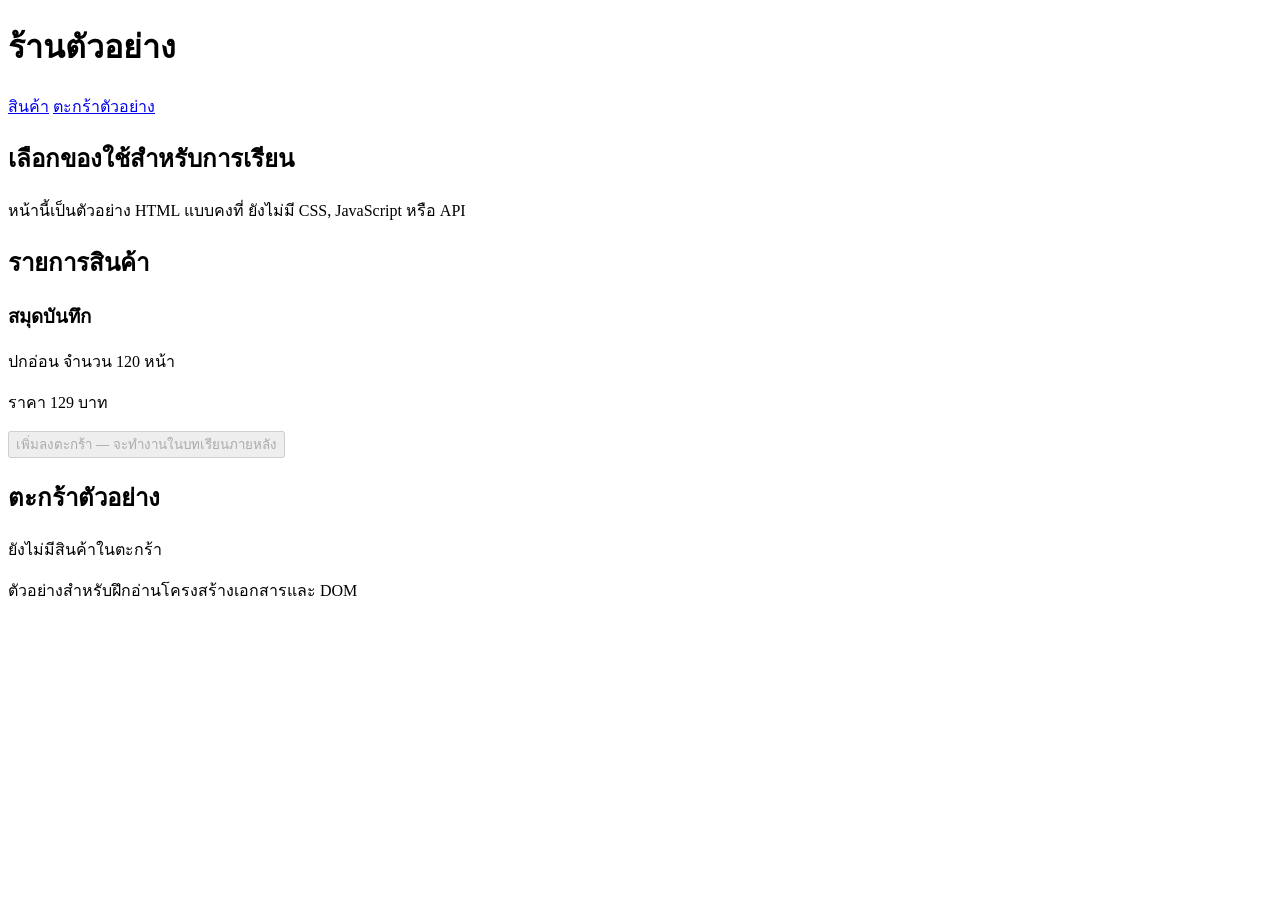
<file: web/static/week1/index.html>
<!doctype html>
<html lang="th">
  <head>
    <meta charset="utf-8" />
    <meta name="viewport" content="width=device-width, initial-scale=1" />
    <title>ร้านตัวอย่าง — บทเรียน HTML สัปดาห์ที่ 1</title>
  </head>
  <body>
    <header>
      <h1>ร้านตัวอย่าง</h1>
      <nav aria-label="เมนูหลัก">
        <a href="#catalog">สินค้า</a>
        <a href="#cart">ตะกร้าตัวอย่าง</a>
      </nav>
    </header>

    <main>
      <section aria-labelledby="welcome-title">
        <h2 id="welcome-title">เลือกของใช้สำหรับการเรียน</h2>
        <p>หน้านี้เป็นตัวอย่าง HTML แบบคงที่ ยังไม่มี CSS, JavaScript หรือ API</p>
      </section>

      <section id="catalog" aria-labelledby="catalog-title">
        <h2 id="catalog-title">รายการสินค้า</h2>
        <article aria-labelledby="notebook-title">
          <h3 id="notebook-title">สมุดบันทึก</h3>
          <p>ปกอ่อน จำนวน 120 หน้า</p>
          <p>ราคา <data value="129">129 บาท</data></p>
          <button type="button" disabled>เพิ่มลงตะกร้า — จะทำงานในบทเรียนภายหลัง</button>
        </article>
      </section>

      <section id="cart" aria-labelledby="cart-title">
        <h2 id="cart-title">ตะกร้าตัวอย่าง</h2>
        <p>ยังไม่มีสินค้าในตะกร้า</p>
      </section>
    </main>

    <footer>
      <p>ตัวอย่างสำหรับฝึกอ่านโครงสร้างเอกสารและ DOM</p>
    </footer>
  </body>
</html>
</file>
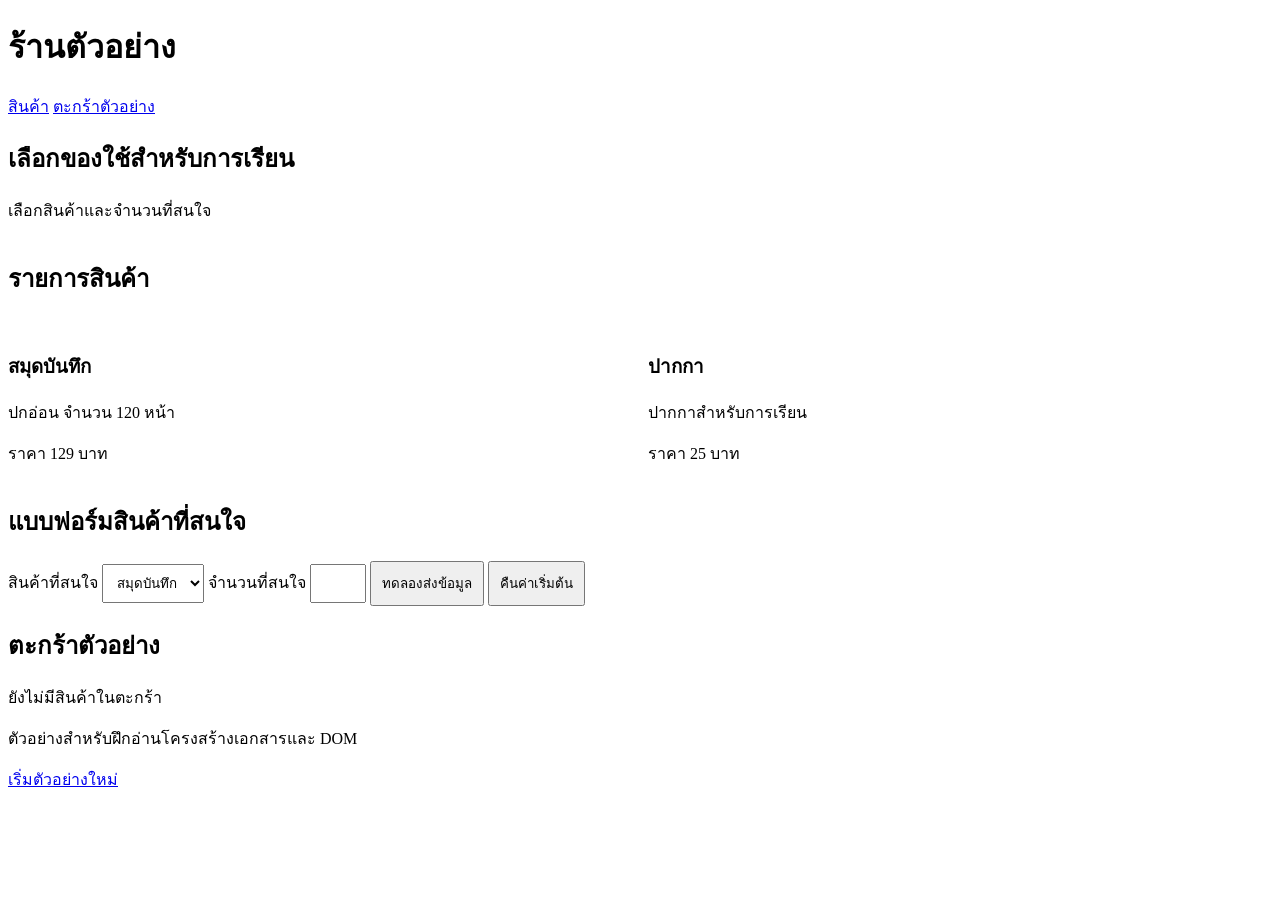
<file: web/static/week2/index.html>
<!doctype html>
<html lang="th">
  <head>
    <meta charset="utf-8" />
    <meta name="viewport" content="width=device-width, initial-scale=1" />
    <title>ร้านตัวอย่าง — บทเรียน HTML สัปดาห์ที่ 2</title>
    <link rel="stylesheet" href="./styles.css" />
  </head>

  <body>
    <header>
      <h1>ร้านตัวอย่าง</h1>

      <nav aria-label="เมนูหลัก">
        <a href="#catalog">สินค้า</a>
        <a href="#cart">ตะกร้าตัวอย่าง</a>
      </nav>
    </header>

    <main>
      <section aria-labelledby="welcome-title">
        <h2 id="welcome-title">เลือกของใช้สำหรับการเรียน</h2>
        <p>เลือกสินค้าและจำนวนที่สนใจ</p>
      </section>

      <section id="catalog" aria-labelledby="catalog-title">
        <h2 id="catalog-title">รายการสินค้า</h2>

        <article aria-labelledby="notebook-title">
          <h3 id="notebook-title">สมุดบันทึก</h3>
          <p>ปกอ่อน จำนวน 120 หน้า</p>
          <p>ราคา <data value="129">129 บาท</data></p>
        </article>

        <article aria-labelledby="pen-title">
          <h3 id="pen-title">ปากกา</h3>
          <p>ปากกาสำหรับการเรียน</p>
          <p>ราคา <data value="25">25 บาท</data></p>
        </article>
      </section>

      <section aria-labelledby="form-title">
        <h2 id="form-title">แบบฟอร์มสินค้าที่สนใจ</h2>

        <form class="interest-form" method="GET">
          <div class="field">
            <label for="product">สินค้าที่สนใจ</label>

            <select id="product" name="productId" required>
              <option value="notebook">สมุดบันทึก</option>
              <option value="pen">ปากกา</option>
            </select>

            <label for="quantity">จำนวนที่สนใจ</label>

            <input
              type="number"
              id="quantity"
              name="quantity"
              min="1"
              max="5"
              step="1"
              required
            />

            <button type="submit">ทดลองส่งข้อมูล</button>
            <button type="reset">คืนค่าเริ่มต้น</button>
          </div>
        </form>
      </section>

      <section id="cart" aria-labelledby="cart-title">
        <h2 id="cart-title">ตะกร้าตัวอย่าง</h2>
        <p>ยังไม่มีสินค้าในตะกร้า</p>
      </section>
    </main>

    <footer>
      <p>ตัวอย่างสำหรับฝึกอ่านโครงสร้างเอกสารและ DOM</p>
      <a href="../index.html">เริ่มตัวอย่างใหม่</a>
    </footer>
  </body>
</html>
</file>
<file: web/static/week2/styles.css>
.focus {
  outline: 2px solid #000;
  outline-offset: 2px;
}

.interest-form {
  display: flex;
  align-items: flex-end;
  flex-wrap: wrap;
  gap: 1rem;
}

.interest-form .field {
  flex: 1 1 12rem;
  min-width: 0;
}

.interest-form button {
  min-height: 2.75rem;
}

.focus {
  outline: 2px solid #000;
  outline-offset: 2px;
}

#catalog {
  display: grid;
  grid-template-columns:
    repeat(2, minmax(0, 1fr));
  gap: 1rem;
}

#catalog>h2 {
  grid-column: 1 / -1;
}


a:focus-visible,
button:focus-visible,
input:focus-visible,
select:focus-visible {
  outline: 3px solid #2563eb;
  outline-offset: 3px;
}


input,
select,
button {
  padding: 10px;
}

button,
a {
  cursor: pointer;
}
</file>
